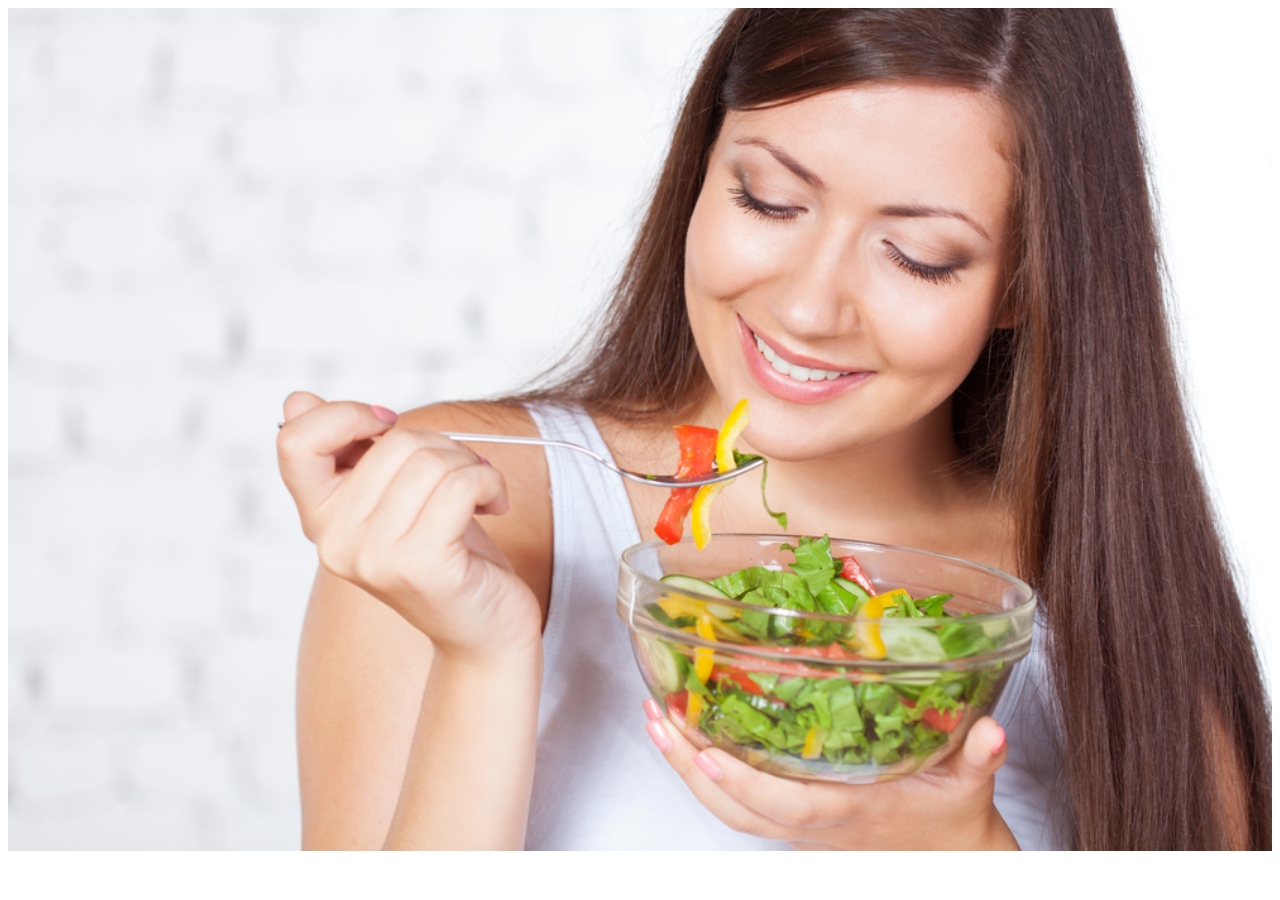
<file: responsive-image-demos/picture-1.html>
<!DOCTYPE html>
<html lang="en">
<head>
	<meta charset="UTF-8">
	<title>Greeeeens!</title>
	<style>
		img{
			width: 100%;
		}
	</style>
</head>
<body>
	<picture>
		<source srcset="img/huge/salad-eating.jpg" media="(min-width: 900px)">
		<source srcset="img/medium/salad-eating.jpg" media="(min-width: 500px)">
		<img src="img/small/salad-eating.jpg" alt="Can you believe this salad?">
	</picture>
</body>
</html>
</file>
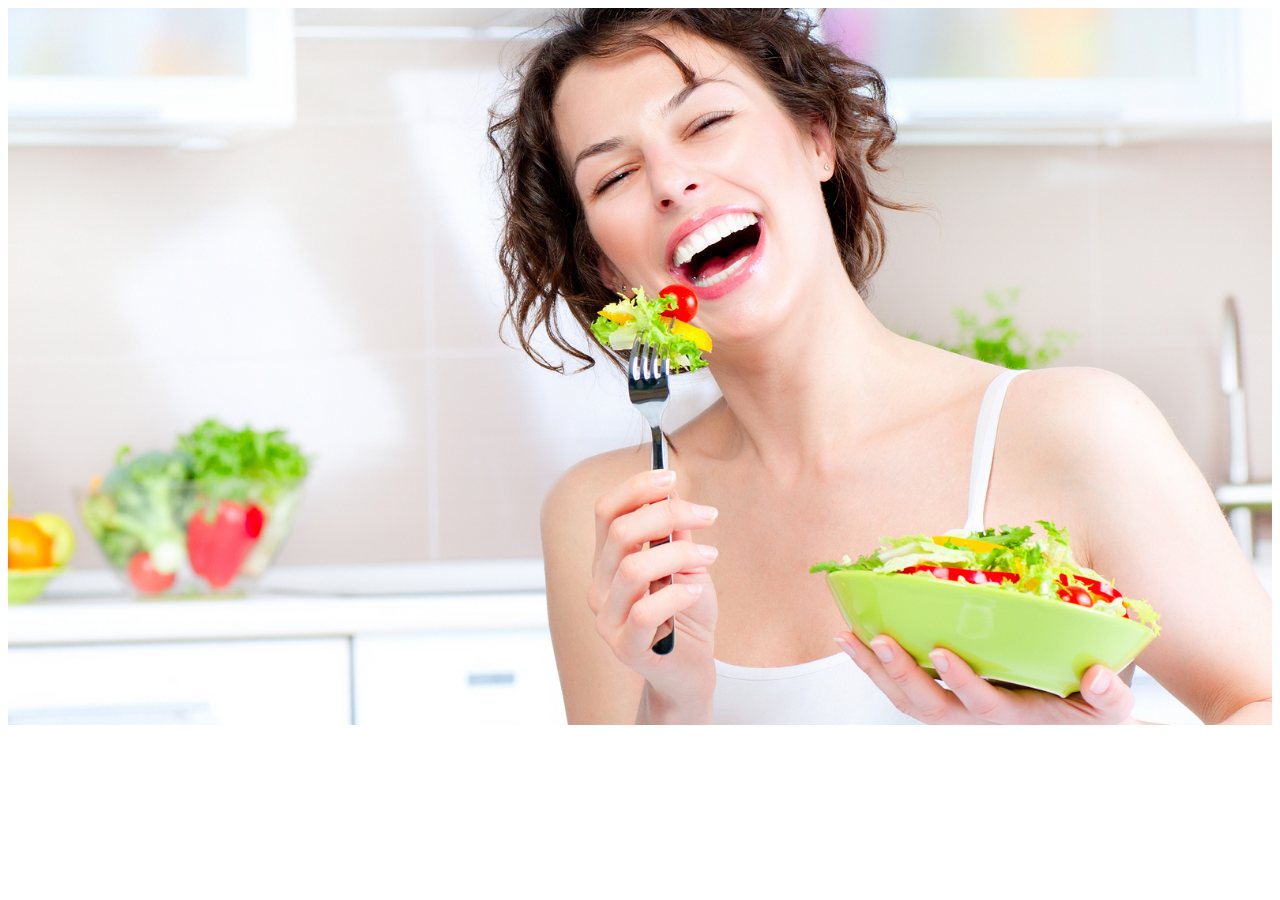
<file: responsive-image-demos/responsive-1.html>
<!DOCTYPE html>
<html lang="en">
<head>
	<meta charset="UTF-8">
	<title>Salad!</title>
	<style>
		img{
			width: 100%;
		}
	</style>
</head>
<body>
	<img src="img/huge/woman-laughing.jpg" alt="Hee-hee. Salad.">
</body>
</html>
</file>
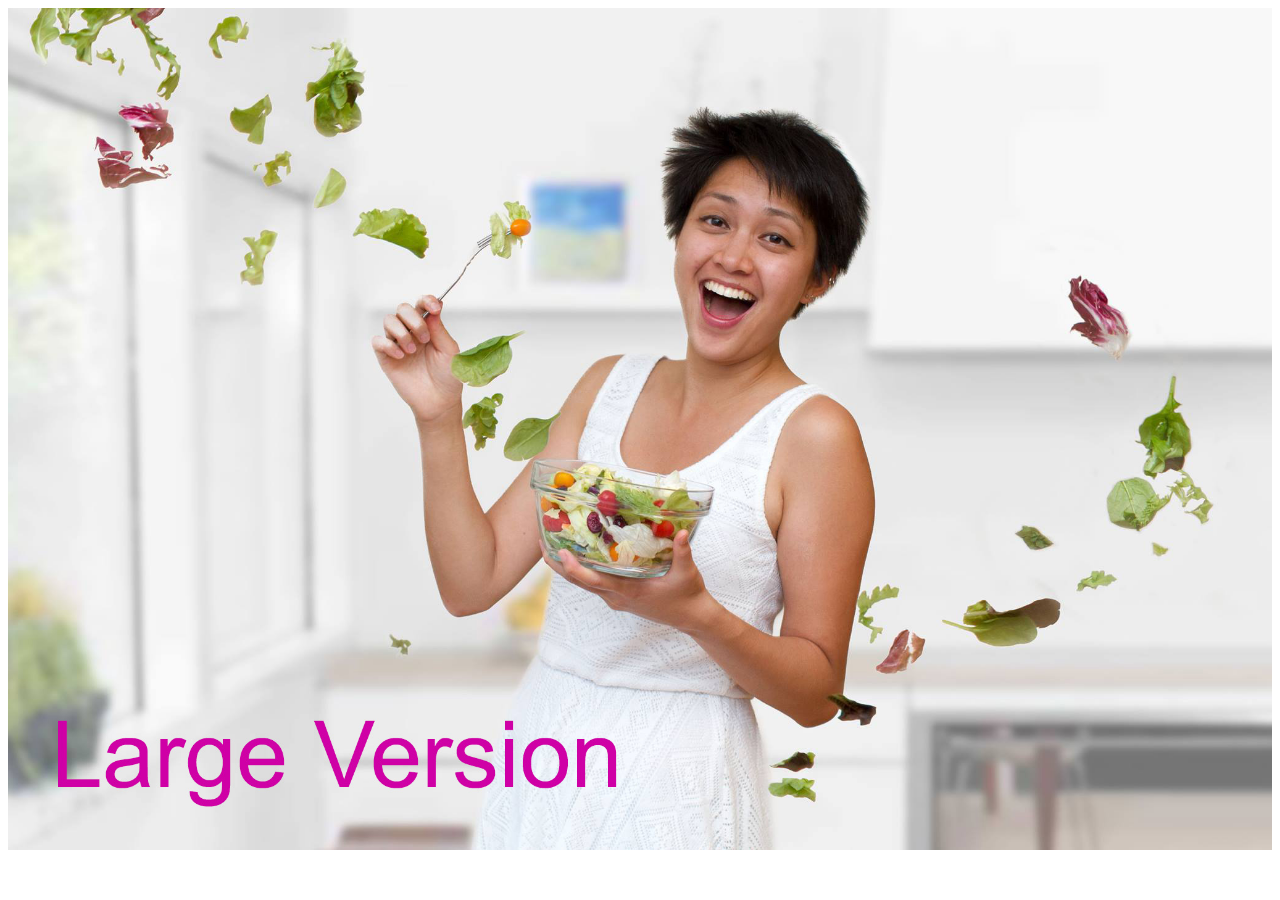
<file: responsive-image-demos/responsive-2.html>
<!DOCTYPE html>
<html lang="en">
<head>
	<meta charset="UTF-8">
	<title>Whoa, Salad!</title>
	<style>
		img{
			width: 100%;
		}
		@media screen and (min-width: 800px){
			.desktop-hide{
				display: none;
			}
			.mobile-hide{
				display: block;
			}
		}
		@media screen and (max-width: 799px){
			.desktop-hide{
				display: block;
			}
			.mobile-hide{
				display: none;
			}
		}
	</style>
</head>
<body>
	<img class="mobile-hide" src="img/huge/salad-swirl.jpg" alt="Whoa, salad!">
	<img class="desktop-hide" src="img/small/salad-swirl.jpg" alt="Whoa, salad!">	
</body>
</html>
</file>
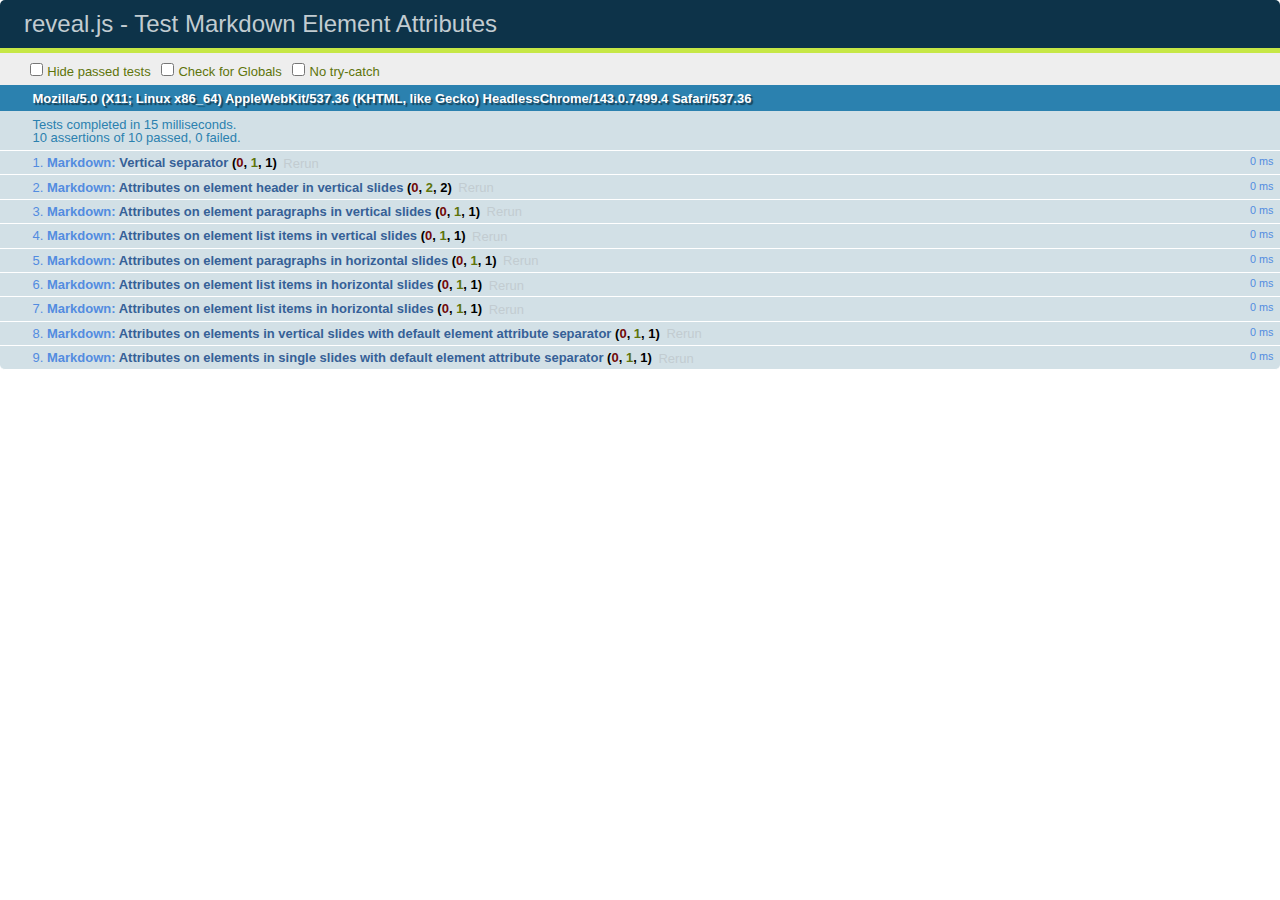
<file: test/test-markdown-element-attributes.html>
<!doctype html>
<html lang="en">

	<head>
		<meta charset="utf-8">

		<title>reveal.js - Test Markdown Element Attributes</title>

		<link rel="stylesheet" href="../css/reveal.css">
		<link rel="stylesheet" href="qunit-1.12.0.css">
	</head>

	<body style="overflow: auto;">

		<div id="qunit"></div>
		<div id="qunit-fixture"></div>

		<div class="reveal" style="display: none;">

			<div class="slides">

				<!-- <section data-markdown="example.md" data-separator="^\n\n\n" data-separator-vertical="^\n\n"></section> -->

				<!-- Slides are separated by newline + three dashes + newline, vertical slides identical but two dashes -->
				<section data-markdown data-separator="^\n---\n$" data-separator-vertical="^\n--\n$" data-element-attributes="{_\s*?([^}]+?)}">>
					<script type="text/template">
						## Slide 1.1
						<!-- {_class="fragment fade-out" data-fragment-index="1"} -->

						--

						## Slide 1.2
						<!-- {_class="fragment shrink"} -->

						Paragraph 1
						<!-- {_class="fragment grow"} -->

						Paragraph 2
						<!-- {_class="fragment grow"} -->

						- list item 1 <!-- {_class="fragment grow"} -->
						- list item 2 <!-- {_class="fragment grow"} -->
						- list item 3 <!-- {_class="fragment grow"} -->


						---

						## Slide 2


						Paragraph 1.2  
						multi-line <!-- {_class="fragment highlight-red"} -->

						Paragraph 2.2 <!-- {_class="fragment highlight-red"} -->

						Paragraph 2.3 <!-- {_class="fragment highlight-red"} -->

						Paragraph 2.4 <!-- {_class="fragment highlight-red"} -->

						- list item 1 <!-- {_class="fragment highlight-green"} -->
						- list item 2<!-- {_class="fragment highlight-green"} -->
						- list item 3<!-- {_class="fragment highlight-green"} -->
						- list item 4
						<!-- {_class="fragment highlight-green"} -->
						- list item 5<!-- {_class="fragment highlight-green"} -->

						Test

						![Example Picture](examples/assets/image2.png)
						<!-- {_class="reveal stretch"} -->

					</script>
				</section>



				<section 	data-markdown data-separator="^\n\n\n"
									data-separator-vertical="^\n\n"
									data-separator-notes="^Note:"
									data-charset="utf-8">
					<script type="text/template">
						# Test attributes in Markdown with default separator
						## Slide 1 Def <!-- .element: class="fragment highlight-red" data-fragment-index="1" -->


						## Slide 2 Def
						<!-- .element: class="fragment highlight-red" -->

					</script>
				</section>

				<section data-markdown>
				  <script type="text/template">
					## Hello world
					A paragraph
					<!-- .element: class="fragment highlight-blue" -->
				  </script>
				</section>

				<section data-markdown>
				  <script type="text/template">
					## Hello world

					Multiple  
					Line
					<!-- .element: class="fragment highlight-blue" -->
				  </script>
				</section>

				<section data-markdown>
				  <script type="text/template">
					## Hello world

					Test<!-- .element: class="fragment highlight-blue" -->

					More Test
				  </script>
				</section>


			</div>

		</div>

		<script src="../lib/js/head.min.js"></script>
		<script src="../js/reveal.js"></script>
		<script src="../plugin/markdown/marked.js"></script>
		<script src="../plugin/markdown/markdown.js"></script>
		<script src="qunit-1.12.0.js"></script>

		<script src="test-markdown-element-attributes.js"></script>

	</body>
</html>
</file>
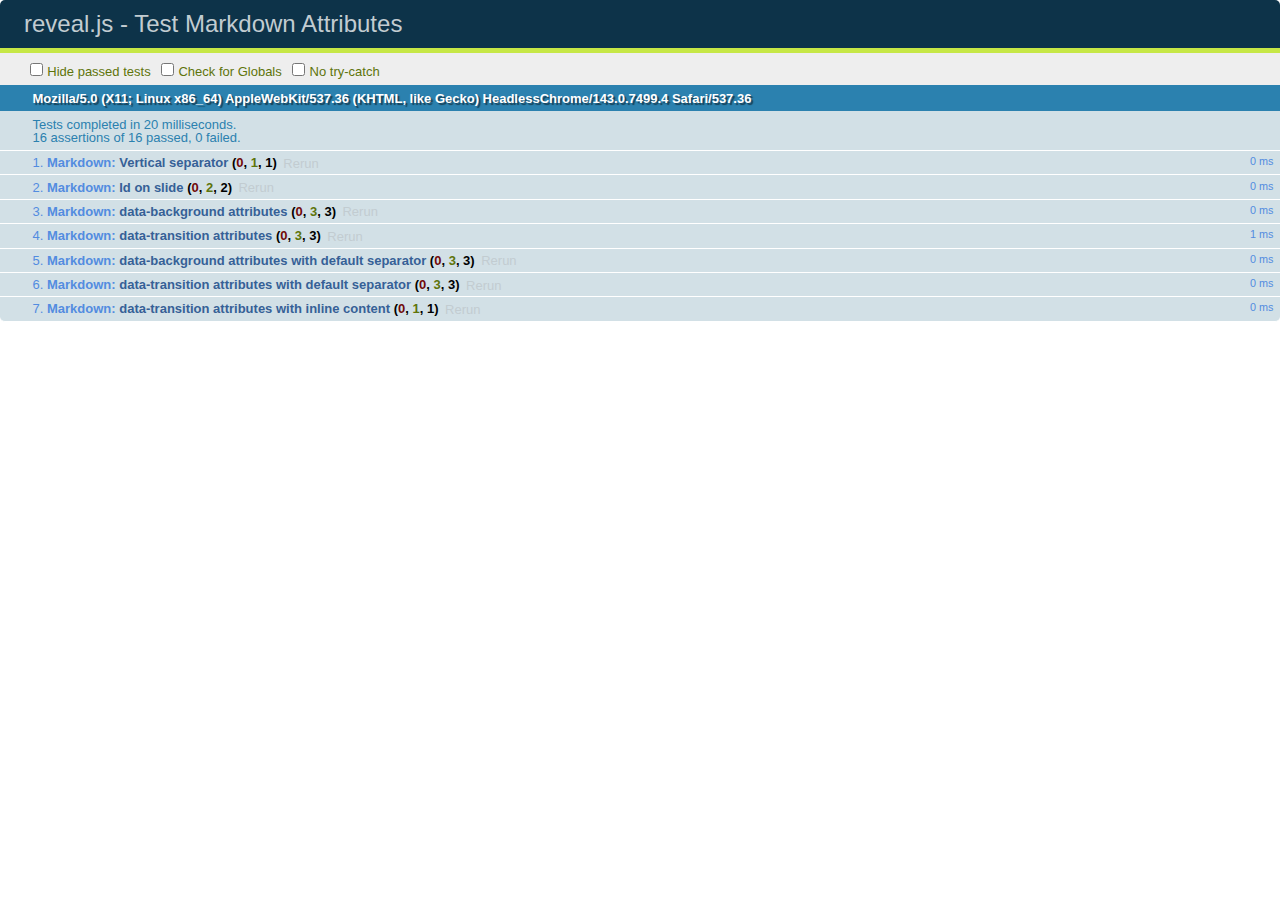
<file: test/test-markdown-slide-attributes.html>
<!doctype html>
<html lang="en">

	<head>
		<meta charset="utf-8">

		<title>reveal.js - Test Markdown Attributes</title>

		<link rel="stylesheet" href="../css/reveal.css">
		<link rel="stylesheet" href="qunit-1.12.0.css">
	</head>

	<body style="overflow: auto;">

		<div id="qunit"></div>
		<div id="qunit-fixture"></div>

		<div class="reveal" style="display: none;">

			<div class="slides">

				<!-- <section data-markdown="example.md" data-separator="^\n\n\n" data-separator-vertical="^\n\n"></section> -->

				<!-- Slides are separated by three lines, vertical slides by two lines, attributes are one any line starting with (spaces and) two dashes -->
				<section 	data-markdown data-separator="^\n\n\n"
									data-separator-vertical="^\n\n"
									data-separator-notes="^Note:"
									data-attributes="--\s(.*?)$"
									data-charset="utf-8">
					<script type="text/template">
						# Test attributes in Markdown
						## Slide 1



						## Slide 2
						<!-- -- id="slide2" data-transition="zoom" data-background="#A0C66B" -->


						## Slide 2.1
						<!-- -- data-background="#ff0000" data-transition="fade" -->


						## Slide 2.2
						[Link to Slide2](#/slide2)



						## Slide 3
						<!-- -- data-transition="zoom" data-background="#C6916B" -->



						## Slide 4
					</script>
				</section>

				<section 	data-markdown data-separator="^\n\n\n"
									data-separator-vertical="^\n\n"
									data-separator-notes="^Note:"
									data-charset="utf-8">
					<script type="text/template">
						# Test attributes in Markdown with default separator
						## Slide 1 Def



						## Slide 2 Def
						<!-- .slide: id="slide2def" data-transition="concave" data-background="#A7C66B" -->


						## Slide 2.1 Def
						<!-- .slide: data-background="#f70000" data-transition="page" -->


						## Slide 2.2 Def
						[Link to Slide2](#/slide2def)



						## Slide 3 Def
						<!-- .slide: data-transition="concave" data-background="#C7916B" -->



						## Slide 4
					</script>
				</section>

				<section data-markdown>
					<script type="text/template">
						<!-- .slide: data-background="#ff0000" -->
						## Hello world
					</script>
				</section>

				<section data-markdown>
					<script type="text/template">
						## Hello world
						<!-- .slide: data-background="#ff0000" -->
					</script>
				</section>

				<section data-markdown>
					<script type="text/template">
						## Hello world

						Test
						<!-- .slide: data-background="#ff0000" -->

						More Test
					</script>
				</section>

			</div>

		</div>

		<script src="../lib/js/head.min.js"></script>
		<script src="../js/reveal.js"></script>
		<script src="../plugin/markdown/marked.js"></script>
		<script src="../plugin/markdown/markdown.js"></script>
		<script src="qunit-1.12.0.js"></script>

		<script src="test-markdown-slide-attributes.js"></script>

	</body>
</html>
</file>
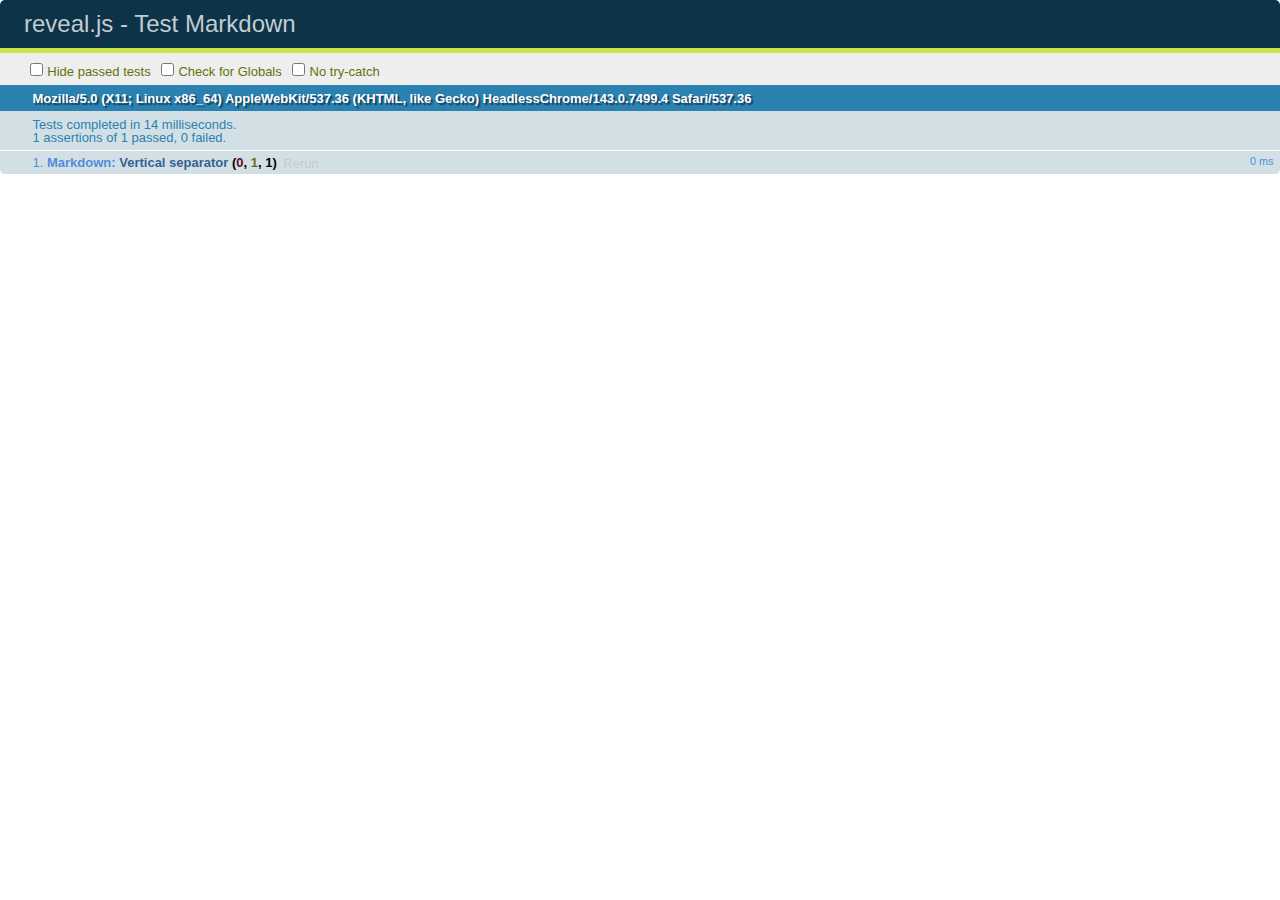
<file: test/test-markdown.html>
<!doctype html>
<html lang="en">

	<head>
		<meta charset="utf-8">

		<title>reveal.js - Test Markdown</title>

		<link rel="stylesheet" href="../css/reveal.css">
		<link rel="stylesheet" href="qunit-1.12.0.css">
	</head>

	<body style="overflow: auto;">

		<div id="qunit"></div>
  		<div id="qunit-fixture"></div>

		<div class="reveal" style="display: none;">

			<div class="slides">

				<!-- <section data-markdown="example.md" data-separator="^\n\n\n" data-separator-vertical="^\n\n"></section> -->

				<!-- Slides are separated by newline + three dashes + newline, vertical slides identical but two dashes -->
				<section data-markdown data-separator="^\n---\n$" data-separator-vertical="^\n--\n$">
					<script type="text/template">
						## Slide 1.1

						--

						## Slide 1.2

						---

						## Slide 2
					</script>
				</section>

			</div>

		</div>

		<script src="../lib/js/head.min.js"></script>
		<script src="../js/reveal.js"></script>
		<script src="../plugin/markdown/marked.js"></script>
		<script src="../plugin/markdown/markdown.js"></script>
		<script src="qunit-1.12.0.js"></script>

		<script src="test-markdown.js"></script>

	</body>
</html>
</file>
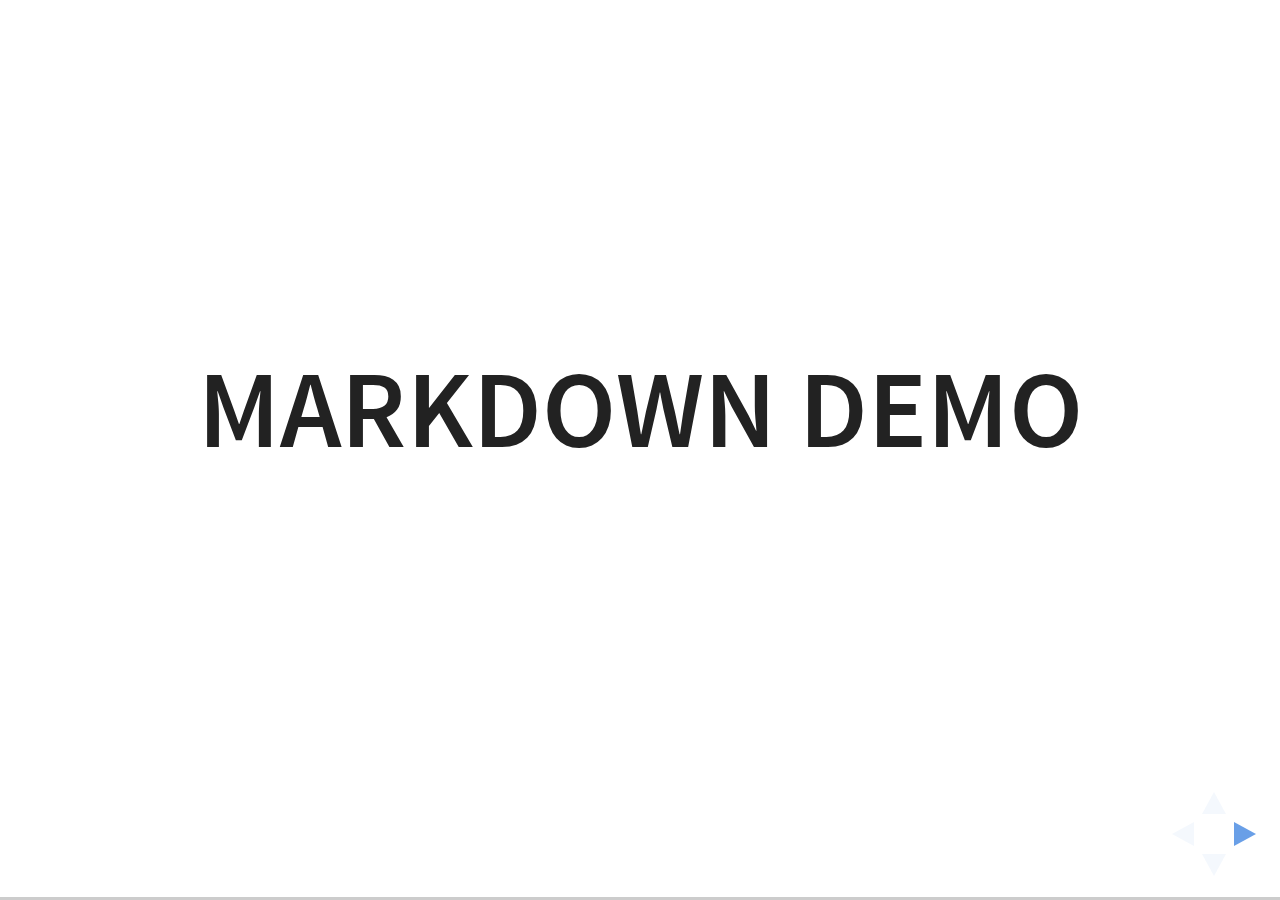
<file: plugin/markdown/example.html>
<!doctype html>
<html lang="en">

	<head>
		<meta charset="utf-8">

		<title>reveal.js - Markdown Demo</title>

		<link rel="stylesheet" href="../../css/reveal.css">
		<link rel="stylesheet" href="../../css/theme/white.css" id="theme">

        <link rel="stylesheet" href="../../lib/css/zenburn.css">
	</head>

	<body>

		<div class="reveal">

			<div class="slides">

                <!-- Use external markdown resource, separate slides by three newlines; vertical slides by two newlines -->
                <section data-markdown="example.md" data-separator="^\n\n\n" data-separator-vertical="^\n\n"></section>

                <!-- Slides are separated by three dashes (quick 'n dirty regular expression) -->
                <section data-markdown data-separator="---">
                    <script type="text/template">
                        ## Demo 1
                        Slide 1
                        ---
                        ## Demo 1
                        Slide 2
                        ---
                        ## Demo 1
                        Slide 3
                    </script>
                </section>

                <!-- Slides are separated by newline + three dashes + newline, vertical slides identical but two dashes -->
                <section data-markdown data-separator="^\n---\n$" data-separator-vertical="^\n--\n$">
                    <script type="text/template">
                        ## Demo 2
                        Slide 1.1

                        --

                        ## Demo 2
                        Slide 1.2

                        ---

                        ## Demo 2
                        Slide 2
                    </script>
                </section>

                <!-- No "extra" slides, since there are no separators defined (so they'll become horizontal rulers) -->
                <section data-markdown>
                    <script type="text/template">
                        A

                        ---

                        B

                        ---

                        C
                    </script>
                </section>

                <!-- Slide attributes -->
                <section data-markdown>
                    <script type="text/template">
                        <!-- .slide: data-background="#000000" -->
                        ## Slide attributes
                    </script>
                </section>

                <!-- Element attributes -->
                <section data-markdown>
                    <script type="text/template">
                        ## Element attributes
                        - Item 1 <!-- .element: class="fragment" data-fragment-index="2" -->
                        - Item 2 <!-- .element: class="fragment" data-fragment-index="1" -->
                    </script>
                </section>

                <!-- Code -->
                <section data-markdown>
                    <script type="text/template">
                        ```php
                        public function foo()
                        {
                            $foo = array(
                                'bar' => 'bar'
                            )
                        }
                        ```
                    </script>
                </section>

            </div>
		</div>

		<script src="../../lib/js/head.min.js"></script>
		<script src="../../js/reveal.js"></script>

		<script>

			Reveal.initialize({
				controls: true,
				progress: true,
				history: true,
				center: true,

				// Optional libraries used to extend on reveal.js
				dependencies: [
					{ src: '../../lib/js/classList.js', condition: function() { return !document.body.classList; } },
					{ src: 'marked.js', condition: function() { return !!document.querySelector( '[data-markdown]' ); } },
                    { src: 'markdown.js', condition: function() { return !!document.querySelector( '[data-markdown]' ); } },
                    { src: '../highlight/highlight.js', async: true, callback: function() { hljs.initHighlightingOnLoad(); } },
					{ src: '../notes/notes.js' }
				]
			});

		</script>

	</body>
</html>
</file>
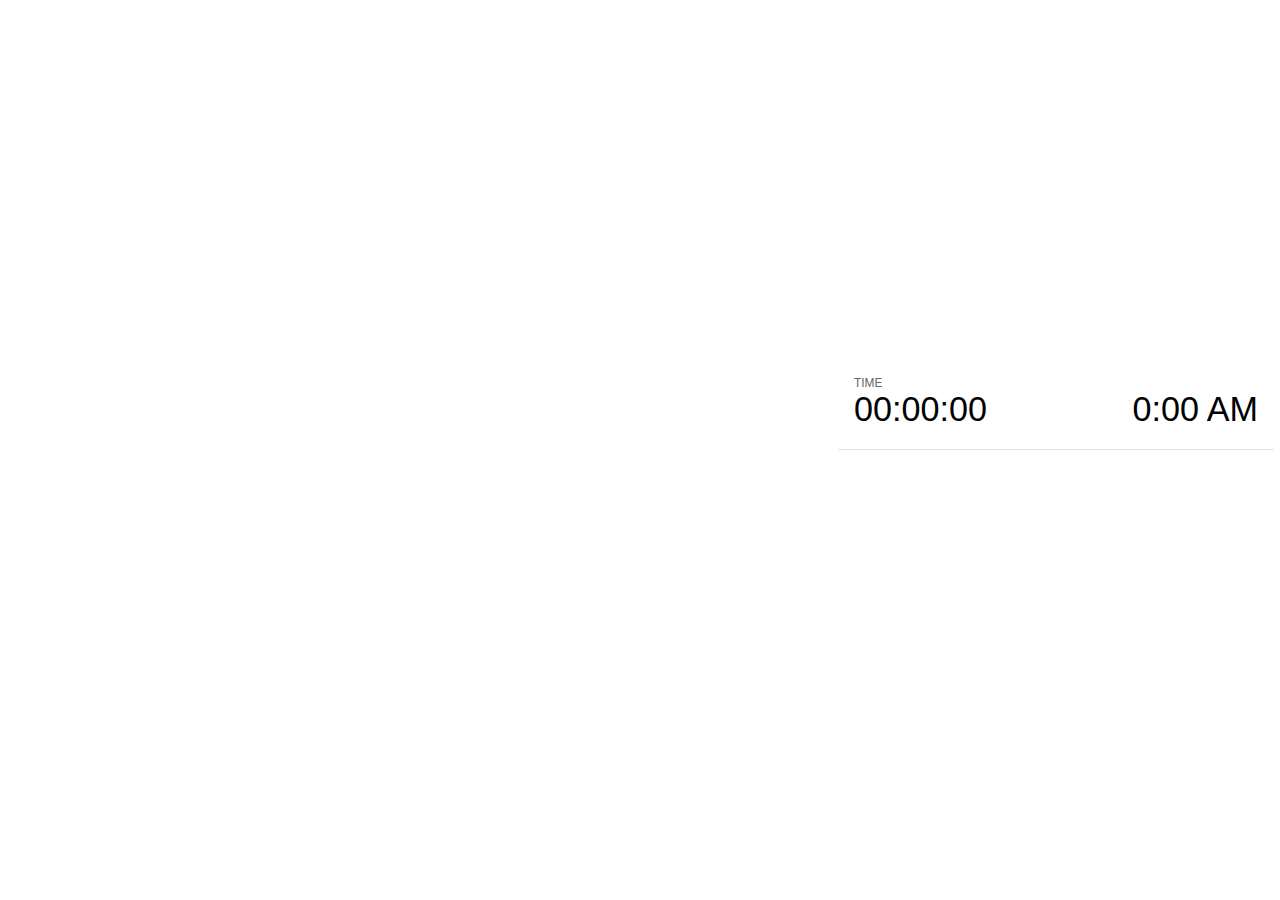
<file: plugin/notes/notes.html>
<!doctype html>
<html lang="en">
	<head>
		<meta charset="utf-8">

		<title>reveal.js - Slide Notes</title>

		<style>
			body {
				font-family: Helvetica;
			}

			#current-slide,
			#upcoming-slide,
			#speaker-controls {
				padding: 6px;
				box-sizing: border-box;
				-moz-box-sizing: border-box;
			}

			#current-slide iframe,
			#upcoming-slide iframe {
				width: 100%;
				height: 100%;
				border: 1px solid #ddd;
			}

			#current-slide .label,
			#upcoming-slide .label {
				position: absolute;
				top: 10px;
				left: 10px;
				font-weight: bold;
				font-size: 14px;
				z-index: 2;
				color: rgba( 255, 255, 255, 0.9 );
			}

			#current-slide {
				position: absolute;
				width: 65%;
				height: 100%;
				top: 0;
				left: 0;
				padding-right: 0;
			}

			#upcoming-slide {
				position: absolute;
				width: 35%;
				height: 40%;
				right: 0;
				top: 0;
			}

			#speaker-controls {
				position: absolute;
				top: 40%;
				right: 0;
				width: 35%;
				height: 60%;
				overflow: auto;

				font-size: 18px;
			}

				.speaker-controls-time.hidden,
				.speaker-controls-notes.hidden {
					display: none;
				}

				.speaker-controls-time .label,
				.speaker-controls-notes .label {
					text-transform: uppercase;
					font-weight: normal;
					font-size: 0.66em;
					color: #666;
					margin: 0;
				}

				.speaker-controls-time {
					border-bottom: 1px solid rgba( 200, 200, 200, 0.5 );
					margin-bottom: 10px;
					padding: 10px 16px;
					padding-bottom: 20px;
					cursor: pointer;
				}

				.speaker-controls-time .reset-button {
					opacity: 0;
					float: right;
					color: #666;
					text-decoration: none;
				}
				.speaker-controls-time:hover .reset-button {
					opacity: 1;
				}

				.speaker-controls-time .timer,
				.speaker-controls-time .clock {
					width: 50%;
					font-size: 1.9em;
				}

				.speaker-controls-time .timer {
					float: left;
				}

				.speaker-controls-time .clock {
					float: right;
					text-align: right;
				}

				.speaker-controls-time span.mute {
					color: #bbb;
				}

				.speaker-controls-notes {
					padding: 10px 16px;
				}

				.speaker-controls-notes .value {
					margin-top: 5px;
					line-height: 1.4;
					font-size: 1.2em;
				}

			.clear {
				clear: both;
			}

			@media screen and (max-width: 1080px) {
				#speaker-controls {
					font-size: 16px;
				}
			}

			@media screen and (max-width: 900px) {
				#speaker-controls {
					font-size: 14px;
				}
			}

			@media screen and (max-width: 800px) {
				#speaker-controls {
					font-size: 12px;
				}
			}

		</style>
	</head>

	<body>

		<div id="current-slide"></div>
		<div id="upcoming-slide"><span class="label">UPCOMING:</span></div>
		<div id="speaker-controls">
			<div class="speaker-controls-time">
				<h4 class="label">Time <span class="reset-button">Click to Reset</span></h4>
				<div class="clock">
					<span class="clock-value">0:00 AM</span>
				</div>
				<div class="timer">
					<span class="hours-value">00</span><span class="minutes-value">:00</span><span class="seconds-value">:00</span>
				</div>
				<div class="clear"></div>
			</div>

			<div class="speaker-controls-notes hidden">
				<h4 class="label">Notes</h4>
				<div class="value"></div>
			</div>
		</div>

		<script src="../../plugin/markdown/marked.js"></script>
		<script>

			(function() {

				var notes,
					notesValue,
					currentState,
					currentSlide,
					upcomingSlide,
					connected = false;

				window.addEventListener( 'message', function( event ) {

					var data = JSON.parse( event.data );

					// Messages sent by the notes plugin inside of the main window
					if( data && data.namespace === 'reveal-notes' ) {
						if( data.type === 'connect' ) {
							handleConnectMessage( data );
						}
						else if( data.type === 'state' ) {
							handleStateMessage( data );
						}
					}
					// Messages sent by the reveal.js inside of the current slide preview
					else if( data && data.namespace === 'reveal' ) {
						if( /ready/.test( data.eventName ) ) {
							// Send a message back to notify that the handshake is complete
							window.opener.postMessage( JSON.stringify({ namespace: 'reveal-notes', type: 'connected'} ), '*' );
						}
						else if( /slidechanged|fragmentshown|fragmenthidden|overviewshown|overviewhidden|paused|resumed/.test( data.eventName ) && currentState !== JSON.stringify( data.state ) ) {
							window.opener.postMessage( JSON.stringify({ method: 'setState', args: [ data.state ]} ), '*' );
						}
					}

				} );

				/**
				 * Called when the main window is trying to establish a
				 * connection.
				 */
				function handleConnectMessage( data ) {

					if( connected === false ) {
						connected = true;

						setupIframes( data );
						setupKeyboard();
						setupNotes();
						setupTimer();
					}

				}

				/**
				 * Called when the main window sends an updated state.
				 */
				function handleStateMessage( data ) {

					// Store the most recently set state to avoid circular loops
					// applying the same state
					currentState = JSON.stringify( data.state );

					// No need for updating the notes in case of fragment changes
					if ( data.notes ) {
						notes.classList.remove( 'hidden' );
						notesValue.style.whiteSpace = data.whitespace;
						if( data.markdown ) {
							notesValue.innerHTML = marked( data.notes );
						}
						else {
							notesValue.innerHTML = data.notes;
						}
					}
					else {
						notes.classList.add( 'hidden' );
					}

					// Update the note slides
					currentSlide.contentWindow.postMessage( JSON.stringify({ method: 'setState', args: [ data.state ] }), '*' );
					upcomingSlide.contentWindow.postMessage( JSON.stringify({ method: 'setState', args: [ data.state ] }), '*' );
					upcomingSlide.contentWindow.postMessage( JSON.stringify({ method: 'next' }), '*' );

				}

				// Limit to max one state update per X ms
				handleStateMessage = debounce( handleStateMessage, 200 );

				/**
				 * Forward keyboard events to the current slide window.
				 * This enables keyboard events to work even if focus
				 * isn't set on the current slide iframe.
				 */
				function setupKeyboard() {

					document.addEventListener( 'keydown', function( event ) {
						currentSlide.contentWindow.postMessage( JSON.stringify({ method: 'triggerKey', args: [ event.keyCode ] }), '*' );
					} );

				}

				/**
				 * Creates the preview iframes.
				 */
				function setupIframes( data ) {

					var params = [
						'receiver',
						'progress=false',
						'history=false',
						'transition=none',
						'autoSlide=0',
						'backgroundTransition=none'
					].join( '&' );

					var hash = '#/' + data.state.indexh + '/' + data.state.indexv;
					var currentURL = data.url + '?' + params + '&postMessageEvents=true' + hash;
					var upcomingURL = data.url + '?' + params + '&controls=false' + hash;

					currentSlide = document.createElement( 'iframe' );
					currentSlide.setAttribute( 'width', 1280 );
					currentSlide.setAttribute( 'height', 1024 );
					currentSlide.setAttribute( 'src', currentURL );
					document.querySelector( '#current-slide' ).appendChild( currentSlide );

					upcomingSlide = document.createElement( 'iframe' );
					upcomingSlide.setAttribute( 'width', 640 );
					upcomingSlide.setAttribute( 'height', 512 );
					upcomingSlide.setAttribute( 'src', upcomingURL );
					document.querySelector( '#upcoming-slide' ).appendChild( upcomingSlide );

				}

				/**
				 * Setup the notes UI.
				 */
				function setupNotes() {

					notes = document.querySelector( '.speaker-controls-notes' );
					notesValue = document.querySelector( '.speaker-controls-notes .value' );

				}

				/**
				 * Create the timer and clock and start updating them
				 * at an interval.
				 */
				function setupTimer() {

					var start = new Date(),
						timeEl = document.querySelector( '.speaker-controls-time' ),
						clockEl = timeEl.querySelector( '.clock-value' ),
						hoursEl = timeEl.querySelector( '.hours-value' ),
						minutesEl = timeEl.querySelector( '.minutes-value' ),
						secondsEl = timeEl.querySelector( '.seconds-value' );

					function _updateTimer() {

						var diff, hours, minutes, seconds,
							now = new Date();

						diff = now.getTime() - start.getTime();
						hours = Math.floor( diff / ( 1000 * 60 * 60 ) );
						minutes = Math.floor( ( diff / ( 1000 * 60 ) ) % 60 );
						seconds = Math.floor( ( diff / 1000 ) % 60 );

						clockEl.innerHTML = now.toLocaleTimeString( 'en-US', { hour12: true, hour: '2-digit', minute:'2-digit' } );
						hoursEl.innerHTML = zeroPadInteger( hours );
						hoursEl.className = hours > 0 ? '' : 'mute';
						minutesEl.innerHTML = ':' + zeroPadInteger( minutes );
						minutesEl.className = minutes > 0 ? '' : 'mute';
						secondsEl.innerHTML = ':' + zeroPadInteger( seconds );

					}

					// Update once directly
					_updateTimer();

					// Then update every second
					setInterval( _updateTimer, 1000 );

					timeEl.addEventListener( 'click', function() {
						start = new Date();
						_updateTimer();
						return false;
					} );

				}

				function zeroPadInteger( num ) {

					var str = '00' + parseInt( num );
					return str.substring( str.length - 2 );

				}

				/**
				 * Limits the frequency at which a function can be called.
				 */
				function debounce( fn, ms ) {

					var lastTime = 0,
						timeout;

					return function() {

						var args = arguments;
						var context = this;

						clearTimeout( timeout );

						var timeSinceLastCall = Date.now() - lastTime;
						if( timeSinceLastCall > ms ) {
							fn.apply( context, args );
							lastTime = Date.now();
						}
						else {
							timeout = setTimeout( function() {
								fn.apply( context, args );
								lastTime = Date.now();
							}, ms - timeSinceLastCall );
						}

					}

				}

			})();

		</script>
	</body>
</html>
</file>
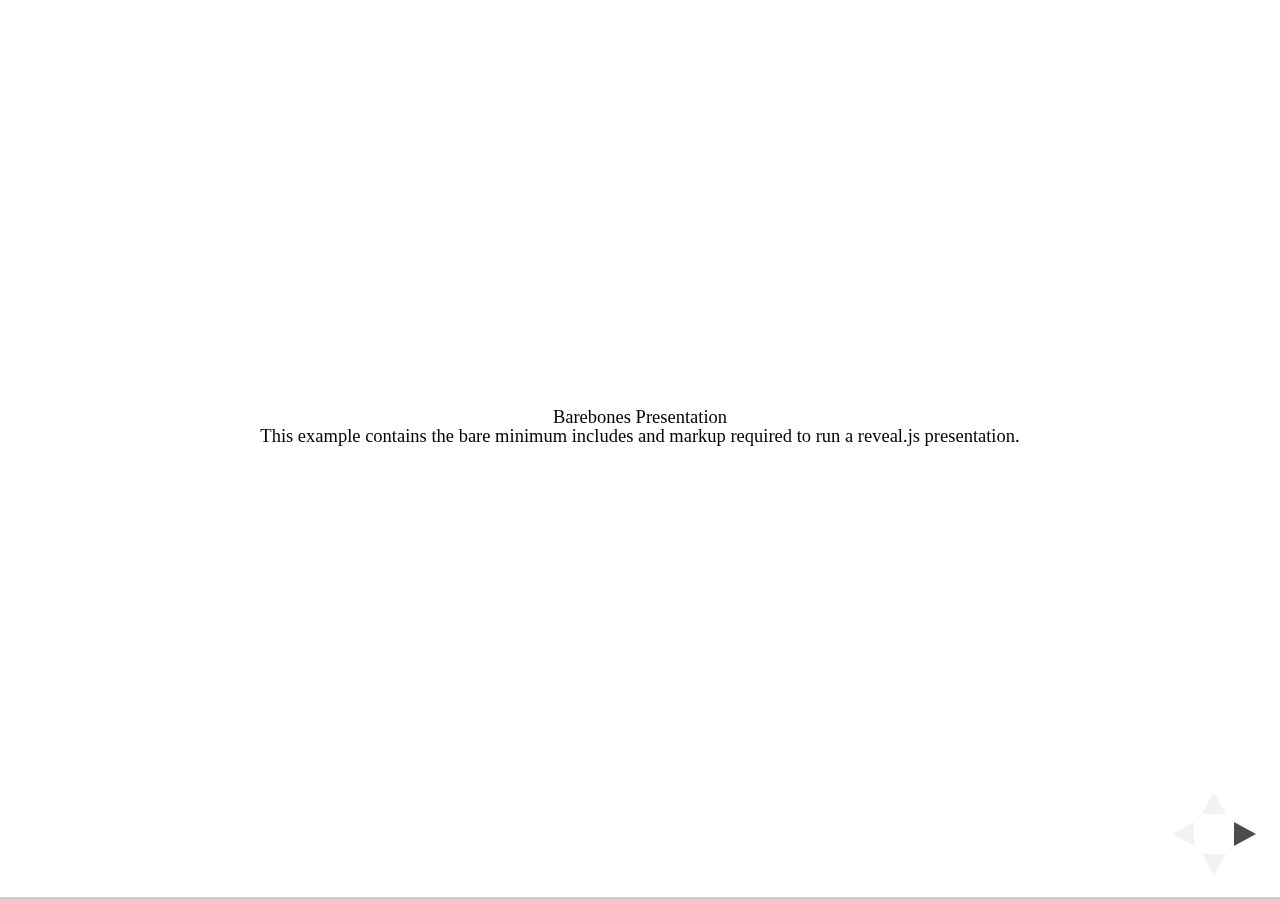
<file: test/examples/barebones.html>
<!doctype html>
<html lang="en">

	<head>
		<meta charset="utf-8">

		<title>reveal.js - Barebones</title>

		<link rel="stylesheet" href="../../css/reveal.css">
	</head>

	<body>

		<div class="reveal">

			<div class="slides">

				<section>
					<h2>Barebones Presentation</h2>
					<p>This example contains the bare minimum includes and markup required to run a reveal.js presentation.</p>
				</section>

				<section>
					<h2>No Theme</h2>
					<p>There's no theme included, so it will fall back on browser defaults.</p>
				</section>

			</div>

		</div>

		<script src="../../js/reveal.js"></script>

		<script>

			Reveal.initialize();

		</script>

	</body>
</html>
</file>
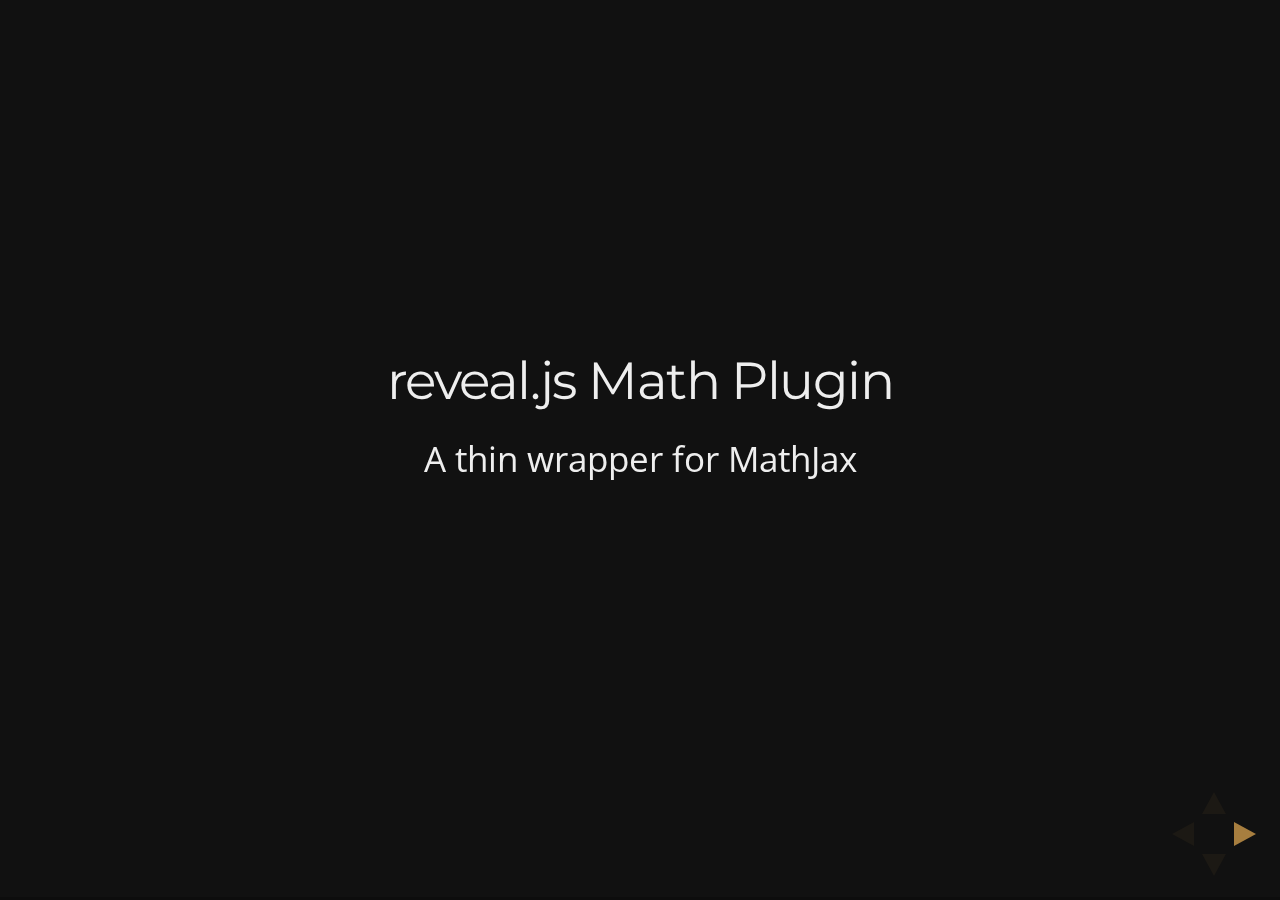
<file: test/examples/math.html>
<!doctype html>
<html lang="en">

	<head>
		<meta charset="utf-8">

		<title>reveal.js - Math Plugin</title>

		<meta name="viewport" content="width=device-width, initial-scale=1.0, maximum-scale=1.0, user-scalable=no">

		<link rel="stylesheet" href="../../css/reveal.css">
		<link rel="stylesheet" href="../../css/theme/night.css" id="theme">
	</head>

	<body>

		<div class="reveal">

			<div class="slides">

				<section>
					<h2>reveal.js Math Plugin</h2>
					<p>A thin wrapper for MathJax</p>
				</section>

				<section>
					<h3>The Lorenz Equations</h3>

					\[\begin{aligned}
					\dot{x} &amp; = \sigma(y-x) \\
					\dot{y} &amp; = \rho x - y - xz \\
					\dot{z} &amp; = -\beta z + xy
					\end{aligned} \]
				</section>

				<section>
					<h3>The Cauchy-Schwarz Inequality</h3>

					<script type="math/tex; mode=display">
						\left( \sum_{k=1}^n a_k b_k \right)^2 \leq \left( \sum_{k=1}^n a_k^2 \right) \left( \sum_{k=1}^n b_k^2 \right)
					</script>
				</section>

				<section>
					<h3>A Cross Product Formula</h3>

					\[\mathbf{V}_1 \times \mathbf{V}_2 =  \begin{vmatrix}
					\mathbf{i} &amp; \mathbf{j} &amp; \mathbf{k} \\
					\frac{\partial X}{\partial u} &amp;  \frac{\partial Y}{\partial u} &amp; 0 \\
					\frac{\partial X}{\partial v} &amp;  \frac{\partial Y}{\partial v} &amp; 0
					\end{vmatrix}  \]
				</section>

				<section>
					<h3>The probability of getting \(k\) heads when flipping \(n\) coins is</h3>

					\[P(E)   = {n \choose k} p^k (1-p)^{ n-k} \]
				</section>

				<section>
					<h3>An Identity of Ramanujan</h3>

					\[ \frac{1}{\Bigl(\sqrt{\phi \sqrt{5}}-\phi\Bigr) e^{\frac25 \pi}} =
					1+\frac{e^{-2\pi}} {1+\frac{e^{-4\pi}} {1+\frac{e^{-6\pi}}
					{1+\frac{e^{-8\pi}} {1+\ldots} } } } \]
				</section>

				<section>
					<h3>A Rogers-Ramanujan Identity</h3>

					\[  1 +  \frac{q^2}{(1-q)}+\frac{q^6}{(1-q)(1-q^2)}+\cdots =
					\prod_{j=0}^{\infty}\frac{1}{(1-q^{5j+2})(1-q^{5j+3})}\]
				</section>

				<section>
					<h3>Maxwell&#8217;s Equations</h3>

					\[  \begin{aligned}
					\nabla \times \vec{\mathbf{B}} -\, \frac1c\, \frac{\partial\vec{\mathbf{E}}}{\partial t} &amp; = \frac{4\pi}{c}\vec{\mathbf{j}} \\   \nabla \cdot \vec{\mathbf{E}} &amp; = 4 \pi \rho \\
					\nabla \times \vec{\mathbf{E}}\, +\, \frac1c\, \frac{\partial\vec{\mathbf{B}}}{\partial t} &amp; = \vec{\mathbf{0}} \\
					\nabla \cdot \vec{\mathbf{B}} &amp; = 0 \end{aligned}
					\]
				</section>

				<section>
					<section>
						<h3>The Lorenz Equations</h3>

						<div class="fragment">
							\[\begin{aligned}
							\dot{x} &amp; = \sigma(y-x) \\
							\dot{y} &amp; = \rho x - y - xz \\
							\dot{z} &amp; = -\beta z + xy
							\end{aligned} \]
						</div>
					</section>

					<section>
						<h3>The Cauchy-Schwarz Inequality</h3>

						<div class="fragment">
							\[ \left( \sum_{k=1}^n a_k b_k \right)^2 \leq \left( \sum_{k=1}^n a_k^2 \right) \left( \sum_{k=1}^n b_k^2 \right) \]
						</div>
					</section>

					<section>
						<h3>A Cross Product Formula</h3>

						<div class="fragment">
							\[\mathbf{V}_1 \times \mathbf{V}_2 =  \begin{vmatrix}
							\mathbf{i} &amp; \mathbf{j} &amp; \mathbf{k} \\
							\frac{\partial X}{\partial u} &amp;  \frac{\partial Y}{\partial u} &amp; 0 \\
							\frac{\partial X}{\partial v} &amp;  \frac{\partial Y}{\partial v} &amp; 0
							\end{vmatrix}  \]
						</div>
					</section>

					<section>
						<h3>The probability of getting \(k\) heads when flipping \(n\) coins is</h3>

						<div class="fragment">
							\[P(E)   = {n \choose k} p^k (1-p)^{ n-k} \]
						</div>
					</section>

					<section>
						<h3>An Identity of Ramanujan</h3>

						<div class="fragment">
							\[ \frac{1}{\Bigl(\sqrt{\phi \sqrt{5}}-\phi\Bigr) e^{\frac25 \pi}} =
							1+\frac{e^{-2\pi}} {1+\frac{e^{-4\pi}} {1+\frac{e^{-6\pi}}
							{1+\frac{e^{-8\pi}} {1+\ldots} } } } \]
						</div>
					</section>

					<section>
						<h3>A Rogers-Ramanujan Identity</h3>

						<div class="fragment">
							\[  1 +  \frac{q^2}{(1-q)}+\frac{q^6}{(1-q)(1-q^2)}+\cdots =
							\prod_{j=0}^{\infty}\frac{1}{(1-q^{5j+2})(1-q^{5j+3})}\]
						</div>
					</section>

					<section>
						<h3>Maxwell&#8217;s Equations</h3>

						<div class="fragment">
							\[  \begin{aligned}
							\nabla \times \vec{\mathbf{B}} -\, \frac1c\, \frac{\partial\vec{\mathbf{E}}}{\partial t} &amp; = \frac{4\pi}{c}\vec{\mathbf{j}} \\   \nabla \cdot \vec{\mathbf{E}} &amp; = 4 \pi \rho \\
							\nabla \times \vec{\mathbf{E}}\, +\, \frac1c\, \frac{\partial\vec{\mathbf{B}}}{\partial t} &amp; = \vec{\mathbf{0}} \\
							\nabla \cdot \vec{\mathbf{B}} &amp; = 0 \end{aligned}
							\]
						</div>
					</section>
				</section>

			</div>

		</div>

		<script src="../../lib/js/head.min.js"></script>
		<script src="../../js/reveal.js"></script>

		<script>

			Reveal.initialize({
				history: true,
				transition: 'linear',

				math: {
					// mathjax: 'http://cdn.mathjax.org/mathjax/latest/MathJax.js',
					config: 'TeX-AMS_HTML-full'
				},

				dependencies: [
					{ src: '../../lib/js/classList.js' },
					{ src: '../../plugin/math/math.js', async: true }
				]
			});

		</script>

	</body>
</html>
</file>
<file: css/theme/white.css>
/**
 * White theme for reveal.js. This is the opposite of the 'black' theme.
 *
 * By Hakim El Hattab, http://hakim.se
 */
@import url(../../lib/font/source-sans-pro/source-sans-pro.css);
section.has-dark-background, section.has-dark-background h1, section.has-dark-background h2, section.has-dark-background h3, section.has-dark-background h4, section.has-dark-background h5, section.has-dark-background h6 {
  color: #fff; }

/*********************************************
 * GLOBAL STYLES
 *********************************************/
body {
  background: #fff;
  background-color: #fff; }

.reveal {
  font-family: "Source Sans Pro", Helvetica, sans-serif;
  font-size: 38px;
  font-weight: normal;
  color: #222; }

::selection {
  color: #fff;
  background: #98bdef;
  text-shadow: none; }

.reveal .slides > section,
.reveal .slides > section > section {
  line-height: 1.3;
  font-weight: inherit; }

/*********************************************
 * HEADERS
 *********************************************/
.reveal h1,
.reveal h2,
.reveal h3,
.reveal h4,
.reveal h5,
.reveal h6 {
  margin: 0 0 20px 0;
  color: #222;
  font-family: "Source Sans Pro", Helvetica, sans-serif;
  font-weight: 600;
  line-height: 1.2;
  letter-spacing: normal;
  text-transform: uppercase;
  text-shadow: none;
  word-wrap: break-word; }

.reveal h1 {
  font-size: 2.5em; }

.reveal h2 {
  font-size: 1.6em; }

.reveal h3 {
  font-size: 1.3em; }

.reveal h4 {
  font-size: 1em; }

.reveal h1 {
  text-shadow: none;
  text-transform: uppercase;
  line-height: 1;
  font-size: 2.5em; }

.reveal h2 {
  font-size: 1.5em; }

/*********************************************
 * OTHER
 *********************************************/
.reveal p {
  margin: 20px 0;
  line-height: 1.3; }

/* Ensure certain elements are never larger than the slide itself */
.reveal img,
.reveal video,
.reveal iframe {
  max-width: 95%;
  max-height: 95%; }

.reveal strong,
.reveal b {
  font-weight: bold; }

.reveal em {
  font-style: italic; }

.reveal ol,
.reveal dl,
.reveal ul {
  display: inline-block;
  text-align: left;
  margin: 0 0 0 1em; }

.reveal ol {
  list-style-type: decimal; }

.reveal ul {
  list-style-type: disc; }

.reveal ul ul {
  list-style-type: square; }

.reveal ul ul ul {
  list-style-type: circle; }

.reveal ul ul,
.reveal ul ol,
.reveal ol ol,
.reveal ol ul {
  display: block;
  margin-left: 40px; }

.reveal dt {
  font-weight: bold; }

.reveal dd {
  margin-left: 40px; }

.reveal q,
.reveal blockquote {
  quotes: none; }

.reveal blockquote {
  display: block;
  position: relative;
  width: 70%;
  margin: 20px auto;
  padding: 5px;
  font-style: italic;
  background: rgba(255, 255, 255, 0.05);
  box-shadow: 0px 0px 2px rgba(0, 0, 0, 0.2); }

.reveal blockquote p:first-child,
.reveal blockquote p:last-child {
  display: inline-block; }

.reveal q {
  font-style: italic; }

.reveal pre {
  display: block;
  position: relative;
  width: 90%;
  margin: 20px auto;
  text-align: left;
  font-size: 0.55em;
  font-family: monospace;
  line-height: 1.2em;
  word-wrap: break-word;
  box-shadow: 0px 0px 6px rgba(0, 0, 0, 0.3); }

.reveal code {
  font-family: monospace; }

.reveal pre code {
  display: block;
  padding: 5px;
  overflow: auto;
  max-height: 400px;
  word-wrap: normal; }

.reveal table {
  margin: auto;
  border-collapse: collapse;
  border-spacing: 0; }

.reveal table th {
  font-weight: bold; }

.reveal table th,
.reveal table td {
  text-align: left;
  padding: 0.2em 0.5em 0.2em 0.5em;
  border-bottom: 1px solid; }

.reveal table th[align="center"],
.reveal table td[align="center"] {
  text-align: center; }

.reveal table th[align="right"],
.reveal table td[align="right"] {
  text-align: right; }

.reveal table tr:last-child td {
  border-bottom: none; }

.reveal sup {
  vertical-align: super; }

.reveal sub {
  vertical-align: sub; }

.reveal small {
  display: inline-block;
  font-size: 0.6em;
  line-height: 1.2em;
  vertical-align: top; }

.reveal small * {
  vertical-align: top; }

/*********************************************
 * LINKS
 *********************************************/
.reveal a {
  color: #2a76dd;
  text-decoration: none;
  -webkit-transition: color .15s ease;
  -moz-transition: color .15s ease;
  transition: color .15s ease; }

.reveal a:hover {
  color: #6ca0e8;
  text-shadow: none;
  border: none; }

.reveal .roll span:after {
  color: #fff;
  background: #1a53a1; }

/*********************************************
 * IMAGES
 *********************************************/
.reveal section img {
  margin: 15px 0px;
  background: rgba(255, 255, 255, 0.12);
  border: 4px solid white;
  box-shadow: 0 0 10px rgba(0, 0, 0, 0.15); }

.reveal section img.plain {
  border: 0;
  box-shadow: none; }

.reveal a img {
  -webkit-transition: all .15s linear;
  -moz-transition: all .15s linear;
  transition: all .15s linear; }

.reveal a:hover img {
  background: rgba(255, 255, 255, 0.2);
  border-color: #2a76dd;
  box-shadow: 0 0 20px rgba(0, 0, 0, 0.55); }

/*********************************************
 * NAVIGATION CONTROLS
 *********************************************/
.reveal .controls .navigate-left,
.reveal .controls .navigate-left.enabled {
  border-right-color: #2a76dd; }

.reveal .controls .navigate-right,
.reveal .controls .navigate-right.enabled {
  border-left-color: #2a76dd; }

.reveal .controls .navigate-up,
.reveal .controls .navigate-up.enabled {
  border-bottom-color: #2a76dd; }

.reveal .controls .navigate-down,
.reveal .controls .navigate-down.enabled {
  border-top-color: #2a76dd; }

.reveal .controls .navigate-left.enabled:hover {
  border-right-color: #6ca0e8; }

.reveal .controls .navigate-right.enabled:hover {
  border-left-color: #6ca0e8; }

.reveal .controls .navigate-up.enabled:hover {
  border-bottom-color: #6ca0e8; }

.reveal .controls .navigate-down.enabled:hover {
  border-top-color: #6ca0e8; }

/*********************************************
 * PROGRESS BAR
 *********************************************/
.reveal .progress {
  background: rgba(0, 0, 0, 0.2); }

.reveal .progress span {
  background: #2a76dd;
  -webkit-transition: width 800ms cubic-bezier(0.26, 0.86, 0.44, 0.985);
  -moz-transition: width 800ms cubic-bezier(0.26, 0.86, 0.44, 0.985);
  transition: width 800ms cubic-bezier(0.26, 0.86, 0.44, 0.985); }

.one-third {
  float: left;
  width: 40%; }

.two-thirds {
  float: right;
  margin-left: 5%;
  text-align: left;
  width: 55%; }

p.footnote {
  margin: 0;
  font-size: .6em; }

.reveal pre {
  max-width: 100%;
  width: 100%; }

.reveal pre code {
  height: 300px;
  max-height: 600px;
  overflow: visible; }
</file>
<file: lib/css/zenburn.css>
/*
Zenburn style from voldmar.ru (c) Vladimir Epifanov <voldmar@voldmar.ru>
based on dark.css by Ivan Sagalaev
*/

.hljs {
  display: block;
  overflow-x: auto;
  padding: 0.5em;
  background: #3f3f3f;
  color: #dcdcdc;
  -webkit-text-size-adjust: none;
}

.hljs-keyword,
.hljs-tag,
.css .hljs-class,
.css .hljs-id,
.lisp .hljs-title,
.nginx .hljs-title,
.hljs-request,
.hljs-status,
.clojure .hljs-attribute {
  color: #e3ceab;
}

.django .hljs-template_tag,
.django .hljs-variable,
.django .hljs-filter .hljs-argument {
  color: #dcdcdc;
}

.hljs-number,
.hljs-date {
  color: #8cd0d3;
}

.dos .hljs-envvar,
.dos .hljs-stream,
.hljs-variable,
.apache .hljs-sqbracket,
.hljs-name {
  color: #efdcbc;
}

.dos .hljs-flow,
.diff .hljs-change,
.python .exception,
.python .hljs-built_in,
.hljs-literal,
.tex .hljs-special {
  color: #efefaf;
}

.diff .hljs-chunk,
.hljs-subst {
  color: #8f8f8f;
}

.dos .hljs-keyword,
.hljs-decorator,
.hljs-title,
.hljs-type,
.diff .hljs-header,
.ruby .hljs-class .hljs-parent,
.apache .hljs-tag,
.nginx .hljs-built_in,
.tex .hljs-command,
.hljs-prompt {
  color: #efef8f;
}

.dos .hljs-winutils,
.ruby .hljs-symbol,
.ruby .hljs-symbol .hljs-string,
.ruby .hljs-string {
  color: #dca3a3;
}

.diff .hljs-deletion,
.hljs-string,
.hljs-tag .hljs-value,
.hljs-preprocessor,
.hljs-pragma,
.hljs-built_in,
.smalltalk .hljs-class,
.smalltalk .hljs-localvars,
.smalltalk .hljs-array,
.css .hljs-rule .hljs-value,
.hljs-attr_selector,
.hljs-pseudo,
.apache .hljs-cbracket,
.tex .hljs-formula,
.coffeescript .hljs-attribute {
  color: #cc9393;
}

.hljs-shebang,
.diff .hljs-addition,
.hljs-comment,
.hljs-annotation,
.hljs-pi,
.hljs-doctype {
  color: #7f9f7f;
}

.coffeescript .javascript,
.javascript .xml,
.tex .hljs-formula,
.xml .javascript,
.xml .vbscript,
.xml .css,
.xml .hljs-cdata {
  opacity: 0.5;
}
</file>
<file: css/theme/night.css>
/**
 * Black theme for reveal.js.
 *
 * Copyright (C) 2011-2012 Hakim El Hattab, http://hakim.se
 */
@import url(https://fonts.googleapis.com/css?family=Montserrat:700);
@import url(https://fonts.googleapis.com/css?family=Open+Sans:400,700,400italic,700italic);
/*********************************************
 * GLOBAL STYLES
 *********************************************/
body {
  background: #111;
  background-color: #111; }

.reveal {
  font-family: "Open Sans", sans-serif;
  font-size: 30px;
  font-weight: normal;
  color: #eee; }

::selection {
  color: #fff;
  background: #e7ad52;
  text-shadow: none; }

.reveal .slides > section,
.reveal .slides > section > section {
  line-height: 1.3;
  font-weight: inherit; }

/*********************************************
 * HEADERS
 *********************************************/
.reveal h1,
.reveal h2,
.reveal h3,
.reveal h4,
.reveal h5,
.reveal h6 {
  margin: 0 0 20px 0;
  color: #eee;
  font-family: "Montserrat", Impact, sans-serif;
  font-weight: normal;
  line-height: 1.2;
  letter-spacing: -0.03em;
  text-transform: none;
  text-shadow: none;
  word-wrap: break-word; }

.reveal h1 {
  font-size: 3.77em; }

.reveal h2 {
  font-size: 2.11em; }

.reveal h3 {
  font-size: 1.55em; }

.reveal h4 {
  font-size: 1em; }

.reveal h1 {
  text-shadow: none;
  text-transform: uppercase;
  line-height: 1;
  font-size: 2.5em; }

.reveal h2 {
  font-size: 1.5em; }

/*********************************************
 * OTHER
 *********************************************/
.reveal p {
  margin: 20px 0;
  line-height: 1.3; }

/* Ensure certain elements are never larger than the slide itself */
.reveal img,
.reveal video,
.reveal iframe {
  max-width: 95%;
  max-height: 95%; }

.reveal strong,
.reveal b {
  font-weight: bold; }

.reveal em {
  font-style: italic; }

.reveal ol,
.reveal dl,
.reveal ul {
  display: inline-block;
  text-align: left;
  margin: 0 0 0 1em; }

.reveal ol {
  list-style-type: decimal; }

.reveal ul {
  list-style-type: disc; }

.reveal ul ul {
  list-style-type: square; }

.reveal ul ul ul {
  list-style-type: circle; }

.reveal ul ul,
.reveal ul ol,
.reveal ol ol,
.reveal ol ul {
  display: block;
  margin-left: 40px; }

.reveal dt {
  font-weight: bold; }

.reveal dd {
  margin-left: 40px; }

.reveal q,
.reveal blockquote {
  quotes: none; }

.reveal blockquote {
  display: block;
  position: relative;
  width: 70%;
  margin: 20px auto;
  padding: 5px;
  font-style: italic;
  background: rgba(255, 255, 255, 0.05);
  box-shadow: 0px 0px 2px rgba(0, 0, 0, 0.2); }

.reveal blockquote p:first-child,
.reveal blockquote p:last-child {
  display: inline-block; }

.reveal q {
  font-style: italic; }

.reveal pre {
  display: block;
  position: relative;
  width: 90%;
  margin: 20px auto;
  text-align: left;
  font-size: 0.55em;
  font-family: monospace;
  line-height: 1.2em;
  word-wrap: break-word;
  box-shadow: 0px 0px 6px rgba(0, 0, 0, 0.3); }

.reveal code {
  font-family: monospace; }

.reveal pre code {
  display: block;
  padding: 5px;
  overflow: auto;
  max-height: 400px;
  word-wrap: normal; }

.reveal table {
  margin: auto;
  border-collapse: collapse;
  border-spacing: 0; }

.reveal table th {
  font-weight: bold; }

.reveal table th,
.reveal table td {
  text-align: left;
  padding: 0.2em 0.5em 0.2em 0.5em;
  border-bottom: 1px solid; }

.reveal table th[align="center"],
.reveal table td[align="center"] {
  text-align: center; }

.reveal table th[align="right"],
.reveal table td[align="right"] {
  text-align: right; }

.reveal table tr:last-child td {
  border-bottom: none; }

.reveal sup {
  vertical-align: super; }

.reveal sub {
  vertical-align: sub; }

.reveal small {
  display: inline-block;
  font-size: 0.6em;
  line-height: 1.2em;
  vertical-align: top; }

.reveal small * {
  vertical-align: top; }

/*********************************************
 * LINKS
 *********************************************/
.reveal a {
  color: #e7ad52;
  text-decoration: none;
  -webkit-transition: color .15s ease;
  -moz-transition: color .15s ease;
  transition: color .15s ease; }

.reveal a:hover {
  color: #f3d7ac;
  text-shadow: none;
  border: none; }

.reveal .roll span:after {
  color: #fff;
  background: #d08a1d; }

/*********************************************
 * IMAGES
 *********************************************/
.reveal section img {
  margin: 15px 0px;
  background: rgba(255, 255, 255, 0.12);
  border: 4px solid white;
  box-shadow: 0 0 10px rgba(0, 0, 0, 0.15); }

.reveal section img.plain {
  border: 0;
  box-shadow: none; }

.reveal a img {
  -webkit-transition: all .15s linear;
  -moz-transition: all .15s linear;
  transition: all .15s linear; }

.reveal a:hover img {
  background: rgba(255, 255, 255, 0.2);
  border-color: #e7ad52;
  box-shadow: 0 0 20px rgba(0, 0, 0, 0.55); }

/*********************************************
 * NAVIGATION CONTROLS
 *********************************************/
.reveal .controls .navigate-left,
.reveal .controls .navigate-left.enabled {
  border-right-color: #e7ad52; }

.reveal .controls .navigate-right,
.reveal .controls .navigate-right.enabled {
  border-left-color: #e7ad52; }

.reveal .controls .navigate-up,
.reveal .controls .navigate-up.enabled {
  border-bottom-color: #e7ad52; }

.reveal .controls .navigate-down,
.reveal .controls .navigate-down.enabled {
  border-top-color: #e7ad52; }

.reveal .controls .navigate-left.enabled:hover {
  border-right-color: #f3d7ac; }

.reveal .controls .navigate-right.enabled:hover {
  border-left-color: #f3d7ac; }

.reveal .controls .navigate-up.enabled:hover {
  border-bottom-color: #f3d7ac; }

.reveal .controls .navigate-down.enabled:hover {
  border-top-color: #f3d7ac; }

/*********************************************
 * PROGRESS BAR
 *********************************************/
.reveal .progress {
  background: rgba(0, 0, 0, 0.2); }

.reveal .progress span {
  background: #e7ad52;
  -webkit-transition: width 800ms cubic-bezier(0.26, 0.86, 0.44, 0.985);
  -moz-transition: width 800ms cubic-bezier(0.26, 0.86, 0.44, 0.985);
  transition: width 800ms cubic-bezier(0.26, 0.86, 0.44, 0.985); }

.one-third {
  float: left;
  width: 40%; }

.two-thirds {
  float: right;
  margin-left: 5%;
  text-align: left;
  width: 55%; }

p.footnote {
  margin: 0;
  font-size: .6em; }

.reveal pre {
  max-width: 100%;
  width: 100%; }

.reveal pre code {
  height: 300px;
  max-height: 600px;
  overflow: visible; }
</file>
<file: test/qunit-1.12.0.css>
/**
 * QUnit v1.12.0 - A JavaScript Unit Testing Framework
 *
 * http://qunitjs.com
 *
 * Copyright 2012 jQuery Foundation and other contributors
 * Released under the MIT license.
 * http://jquery.org/license
 */

/** Font Family and Sizes */

#qunit-tests, #qunit-header, #qunit-banner, #qunit-testrunner-toolbar, #qunit-userAgent, #qunit-testresult {
	font-family: "Helvetica Neue Light", "HelveticaNeue-Light", "Helvetica Neue", Calibri, Helvetica, Arial, sans-serif;
}

#qunit-testrunner-toolbar, #qunit-userAgent, #qunit-testresult, #qunit-tests li { font-size: small; }
#qunit-tests { font-size: smaller; }


/** Resets */

#qunit-tests, #qunit-header, #qunit-banner, #qunit-userAgent, #qunit-testresult, #qunit-modulefilter {
	margin: 0;
	padding: 0;
}


/** Header */

#qunit-header {
	padding: 0.5em 0 0.5em 1em;

	color: #8699a4;
	background-color: #0d3349;

	font-size: 1.5em;
	line-height: 1em;
	font-weight: normal;

	border-radius: 5px 5px 0 0;
	-moz-border-radius: 5px 5px 0 0;
	-webkit-border-top-right-radius: 5px;
	-webkit-border-top-left-radius: 5px;
}

#qunit-header a {
	text-decoration: none;
	color: #c2ccd1;
}

#qunit-header a:hover,
#qunit-header a:focus {
	color: #fff;
}

#qunit-testrunner-toolbar label {
	display: inline-block;
	padding: 0 .5em 0 .1em;
}

#qunit-banner {
	height: 5px;
}

#qunit-testrunner-toolbar {
	padding: 0.5em 0 0.5em 2em;
	color: #5E740B;
	background-color: #eee;
	overflow: hidden;
}

#qunit-userAgent {
	padding: 0.5em 0 0.5em 2.5em;
	background-color: #2b81af;
	color: #fff;
	text-shadow: rgba(0, 0, 0, 0.5) 2px 2px 1px;
}

#qunit-modulefilter-container {
	float: right;
}

/** Tests: Pass/Fail */

#qunit-tests {
	list-style-position: inside;
}

#qunit-tests li {
	padding: 0.4em 0.5em 0.4em 2.5em;
	border-bottom: 1px solid #fff;
	list-style-position: inside;
}

#qunit-tests.hidepass li.pass, #qunit-tests.hidepass li.running  {
	display: none;
}

#qunit-tests li strong {
	cursor: pointer;
}

#qunit-tests li a {
	padding: 0.5em;
	color: #c2ccd1;
	text-decoration: none;
}
#qunit-tests li a:hover,
#qunit-tests li a:focus {
	color: #000;
}

#qunit-tests li .runtime {
	float: right;
	font-size: smaller;
}

.qunit-assert-list {
	margin-top: 0.5em;
	padding: 0.5em;

	background-color: #fff;

	border-radius: 5px;
	-moz-border-radius: 5px;
	-webkit-border-radius: 5px;
}

.qunit-collapsed {
	display: none;
}

#qunit-tests table {
	border-collapse: collapse;
	margin-top: .2em;
}

#qunit-tests th {
	text-align: right;
	vertical-align: top;
	padding: 0 .5em 0 0;
}

#qunit-tests td {
	vertical-align: top;
}

#qunit-tests pre {
	margin: 0;
	white-space: pre-wrap;
	word-wrap: break-word;
}

#qunit-tests del {
	background-color: #e0f2be;
	color: #374e0c;
	text-decoration: none;
}

#qunit-tests ins {
	background-color: #ffcaca;
	color: #500;
	text-decoration: none;
}

/*** Test Counts */

#qunit-tests b.counts                       { color: black; }
#qunit-tests b.passed                       { color: #5E740B; }
#qunit-tests b.failed                       { color: #710909; }

#qunit-tests li li {
	padding: 5px;
	background-color: #fff;
	border-bottom: none;
	list-style-position: inside;
}

/*** Passing Styles */

#qunit-tests li li.pass {
	color: #3c510c;
	background-color: #fff;
	border-left: 10px solid #C6E746;
}

#qunit-tests .pass                          { color: #528CE0; background-color: #D2E0E6; }
#qunit-tests .pass .test-name               { color: #366097; }

#qunit-tests .pass .test-actual,
#qunit-tests .pass .test-expected           { color: #999999; }

#qunit-banner.qunit-pass                    { background-color: #C6E746; }

/*** Failing Styles */

#qunit-tests li li.fail {
	color: #710909;
	background-color: #fff;
	border-left: 10px solid #EE5757;
	white-space: pre;
}

#qunit-tests > li:last-child {
	border-radius: 0 0 5px 5px;
	-moz-border-radius: 0 0 5px 5px;
	-webkit-border-bottom-right-radius: 5px;
	-webkit-border-bottom-left-radius: 5px;
}

#qunit-tests .fail                          { color: #000000; background-color: #EE5757; }
#qunit-tests .fail .test-name,
#qunit-tests .fail .module-name             { color: #000000; }

#qunit-tests .fail .test-actual             { color: #EE5757; }
#qunit-tests .fail .test-expected           { color: green;   }

#qunit-banner.qunit-fail                    { background-color: #EE5757; }


/** Result */

#qunit-testresult {
	padding: 0.5em 0.5em 0.5em 2.5em;

	color: #2b81af;
	background-color: #D2E0E6;

	border-bottom: 1px solid white;
}
#qunit-testresult .module-name {
	font-weight: bold;
}

/** Fixture */

#qunit-fixture {
	position: absolute;
	top: -10000px;
	left: -10000px;
	width: 1000px;
	height: 1000px;
}
</file>
